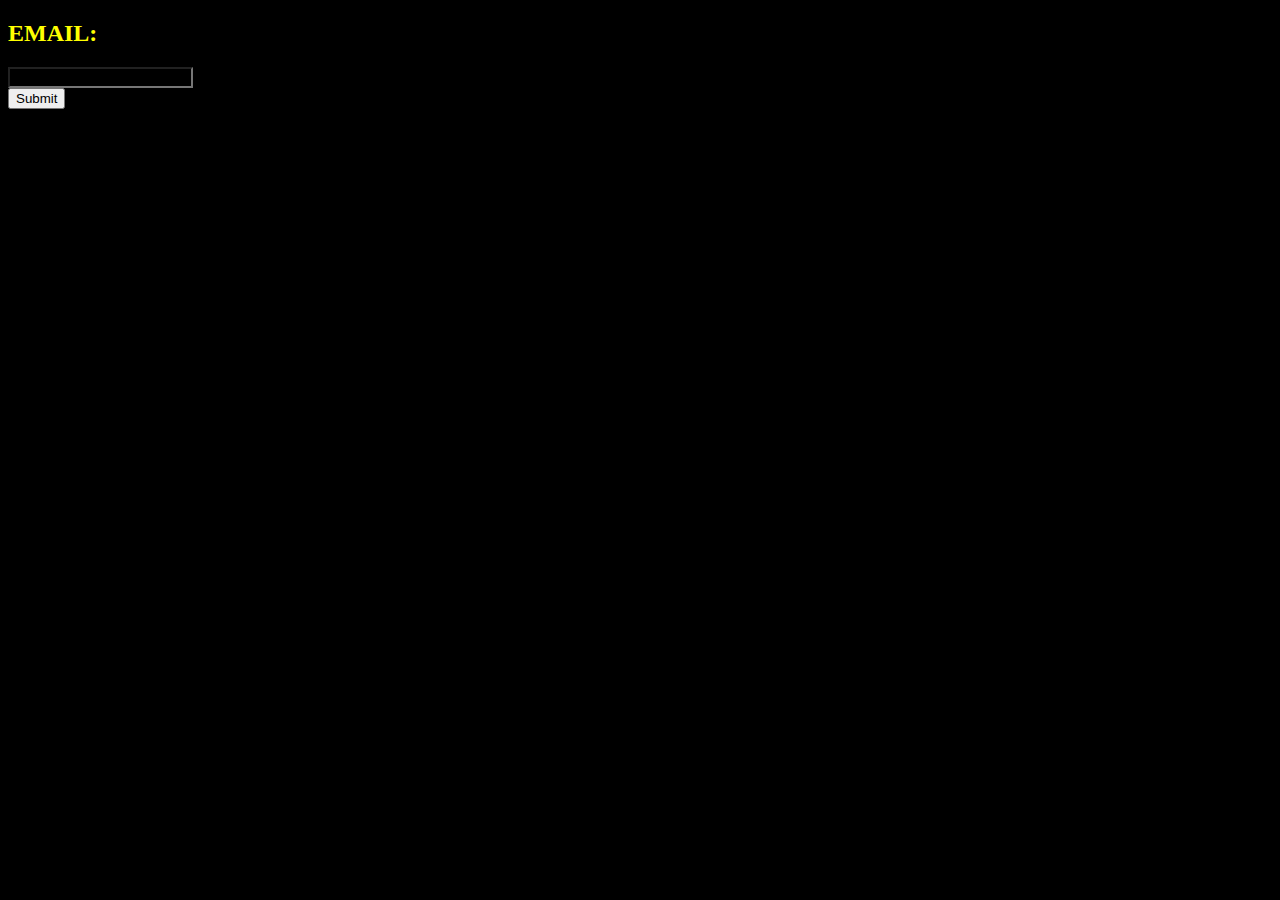
<file: index.html>
<!DOCTYPE html>
<html lang="en">
<head>
    <meta charset="UTF-8">
    <meta http-equiv="X-UA-Compatible" content="IE=edge">
    <meta name="viewport" content="width=device-width, initial-scale=1.0">
    <link rel="stylesheet" href="style.css">
    <title>Document</title>
    <script>


    </script>
    <style>
      body{
        background-color: black;
        color: white;
      }
    </style>
</head>
<body>
    



  <form id="personalInfo">
    <h2>Email: </h2>
    <input type="text" name="Email" id="Email">
  </form>
  
  <!-- You had a typo on the onclick but has since been fixed -->
  <input type="button" onclick="validateEmail()" value="Submit">

<Script src="script.js" ></Script>
</body>
</html>
</file>
<file: style.css>
body {
  color: yellow;
}
body form h2 {
  color: yellow;
  text-transform: uppercase;
}
body form input {
  background-color: transparent;
}/*# sourceMappingURL=style.css.map */
</file>
